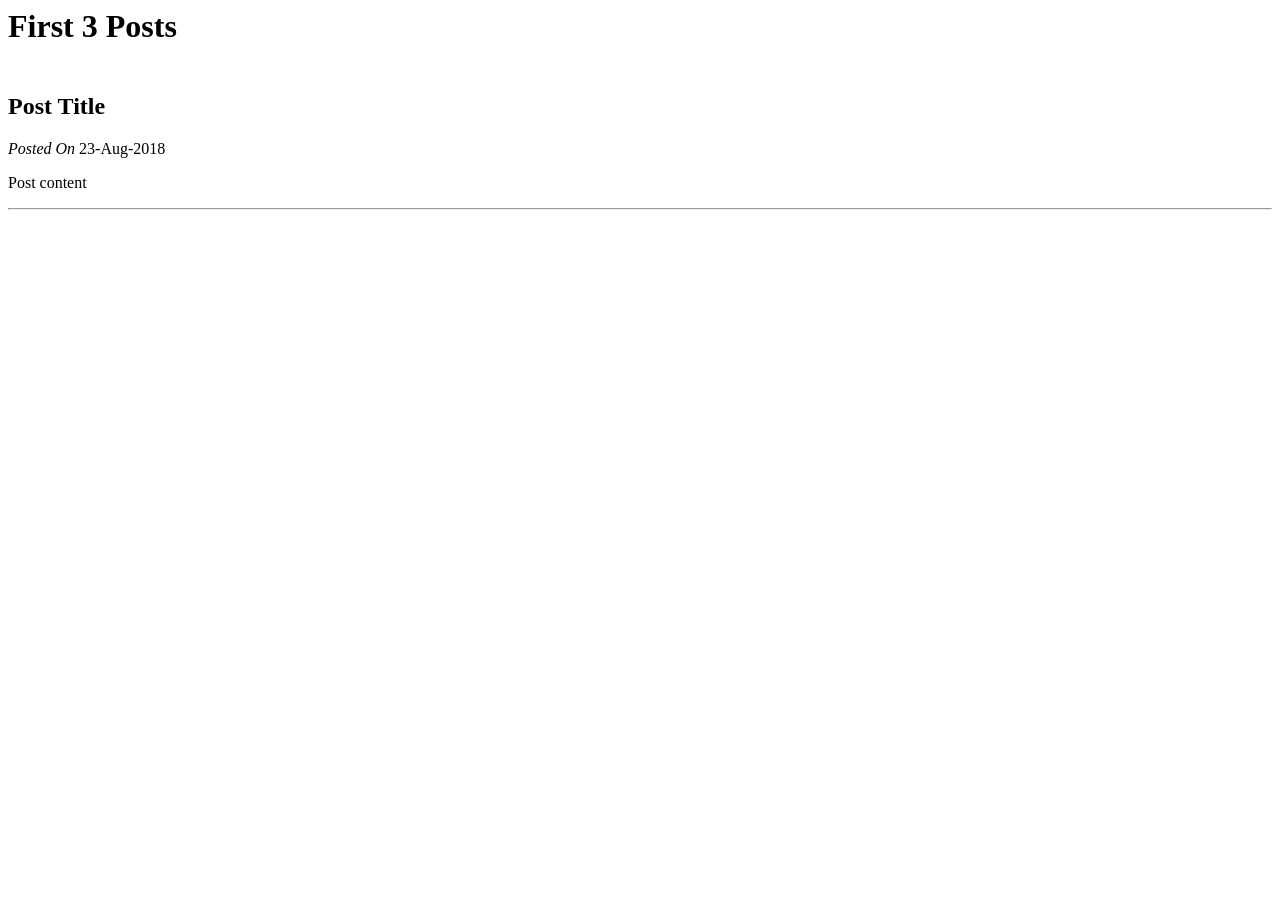
<file: target/classes/templates/index.html>
<html xmln:th="http://thymeleaf.org">
<head th:replace="layout :: site-head">
    <title>Spring MVC Technical Blog</title>
</head>
<header th:replace="layout :: logged-out"></header>
<h1>First 3 Posts</h1>
<hr size="7" color="WHITE"/>
<main id="posts">
    <article th:each="p : ${posts}">
        <h2 class="title" th:text="${p.title}">Post Title</h2>

        <div class="date">
            <i>Posted On</i>
            <span th:text="${#dates.format(p.date,'dd-MMM-yyyy')}">23-Aug-2018</span>
        </div>
        <p class="content" th:utext="${p.body}">Post content</p>
        <hr/>
    </article>
</main>
</html>
</file>
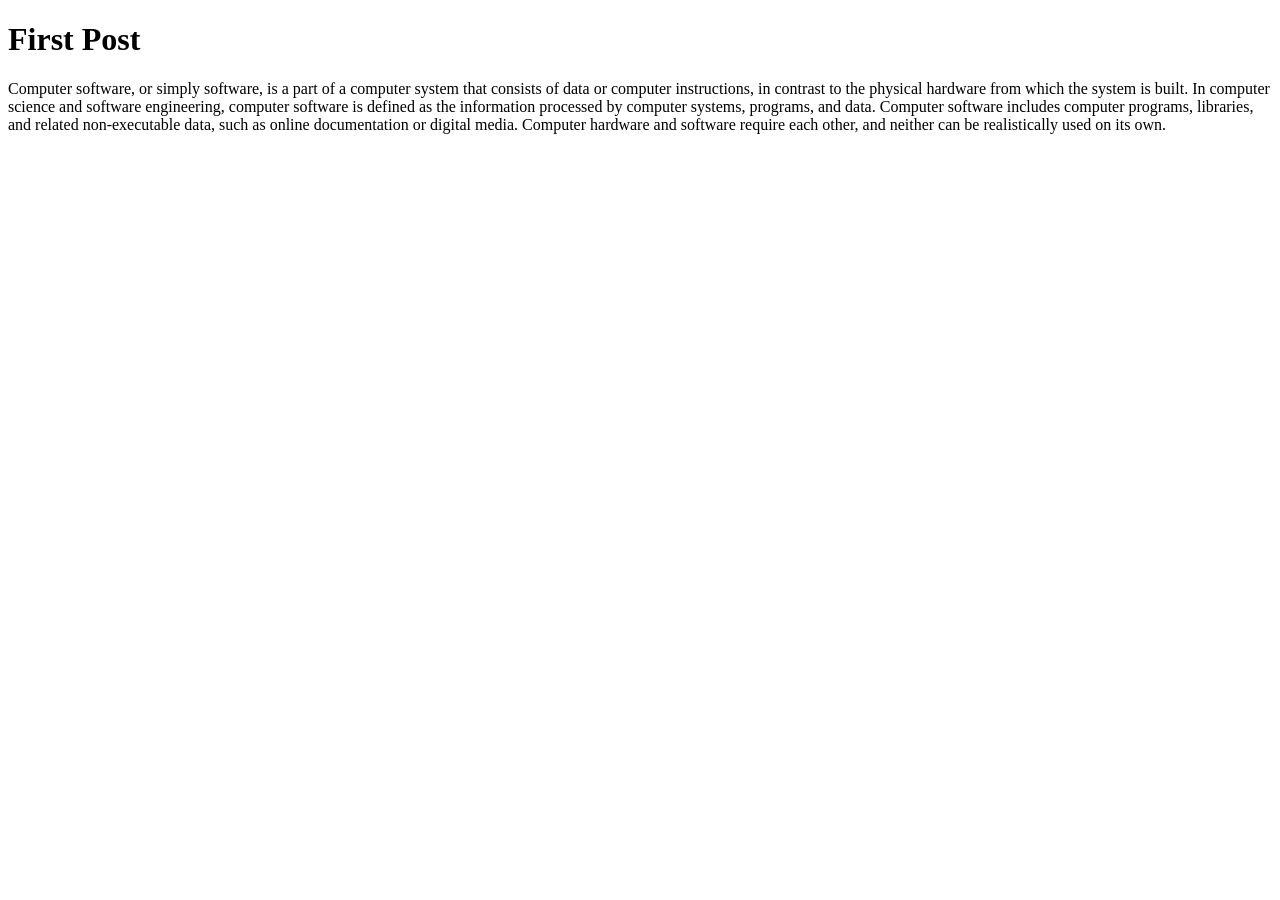
<file: target/classes/templates/firstpost.html>
<!DOCTYPE html>
<html lang="en">
<head>
    <meta charset="UTF-8"/>
    <title>Technical Blog</title>
</head>
<body>
<h1>First Post</h1>
<div>Computer software, or simply software, is a part of a computer system that consists of data or computer
    instructions, in contrast to the physical hardware from which the system is built. In computer science and software
    engineering, computer software is defined as the information processed by computer systems, programs, and data.
    Computer software includes computer programs, libraries, and related non-executable data, such as online
    documentation or digital media. Computer hardware and software require each other, and neither can be realistically
    used on its own.
</div>

</body>
</html>
</file>
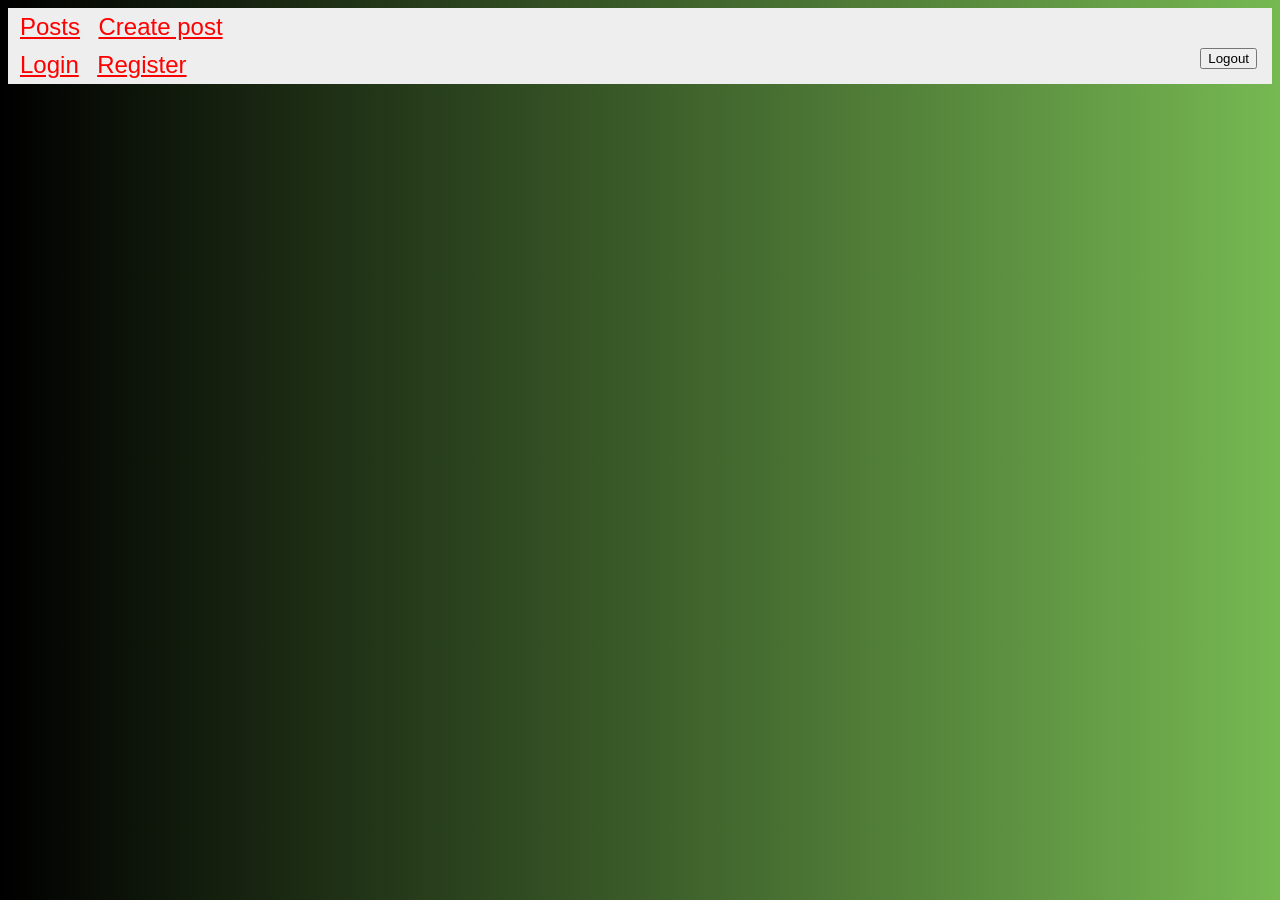
<file: target/classes/templates/layout.html>
<!DOCTYPE html>
<html xmln:th="http://thymeleaf.org">
<head th:fragment="site-head">
    <link rel="stylesheet" href="../public/styles/styles.css"
          th:href="@{/styles/styles.css}"/>
</head>
<body>
<header th:fragment="logged-in" th:remove="tag">
    <header>
        <a href="./posts/posts.html" th:href="@{posts}">Posts</a>
        <a href="./posts/create.html" th:href="@{posts/create}">Create post</a>
    </header>
    <div id="logged-in-info">
        <form method="post" th:action="@{/users/logout}">
            <input type="submit" value="Logout"/>
        </form>
    </div>
</header>
<header th:fragment="logged-out" th:remove="tag">
    <header>
        <a href="./users/login.html" th:href="@{users/login}">Login</a>
        <a href="./users/register.html" th:href="@{users/register}">Register</a>
    </header>
</header>
</body>
</html>
</file>
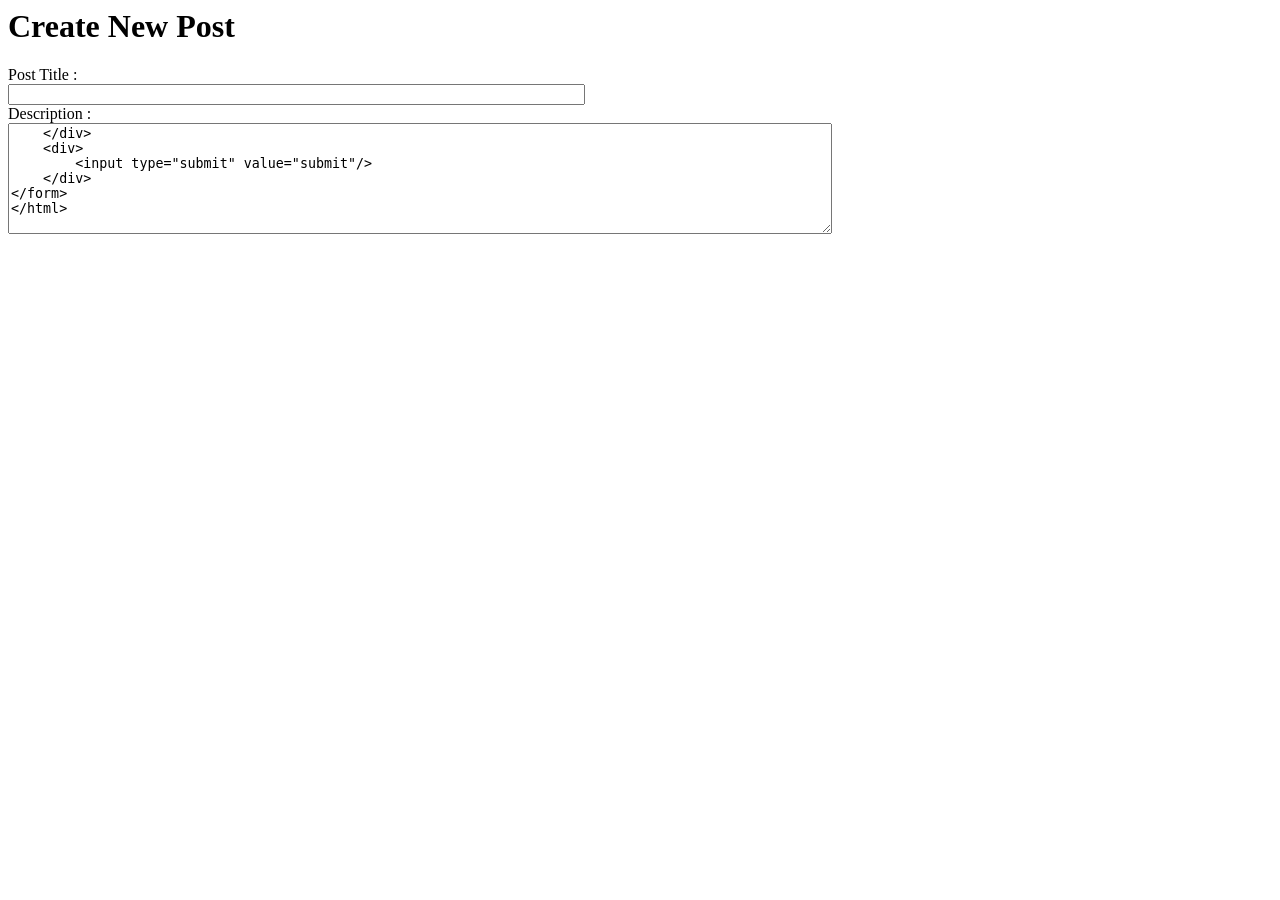
<file: target/classes/templates/posts/create.html>
<html xmln:th="http://thymeleaf.org">
<head th:replace="layout :: site-head">
    <title>Spring MVC Technical Blog</title>
</head>
<header th:replace="layout :: logged-in"></header>
<h1>Create New Post</h1>
<form action="/create">
    <div>Post Title :</div>
    <div>
        <input type="text" name="title" size="70"/>
    </div>
    <div>Description :</div>
    <div>
        <textarea rows="7" cols="100" name="body"/>
    </div>
    <div>
        <input type="submit" value="submit"/>
    </div>
</form>
</html>
</file>
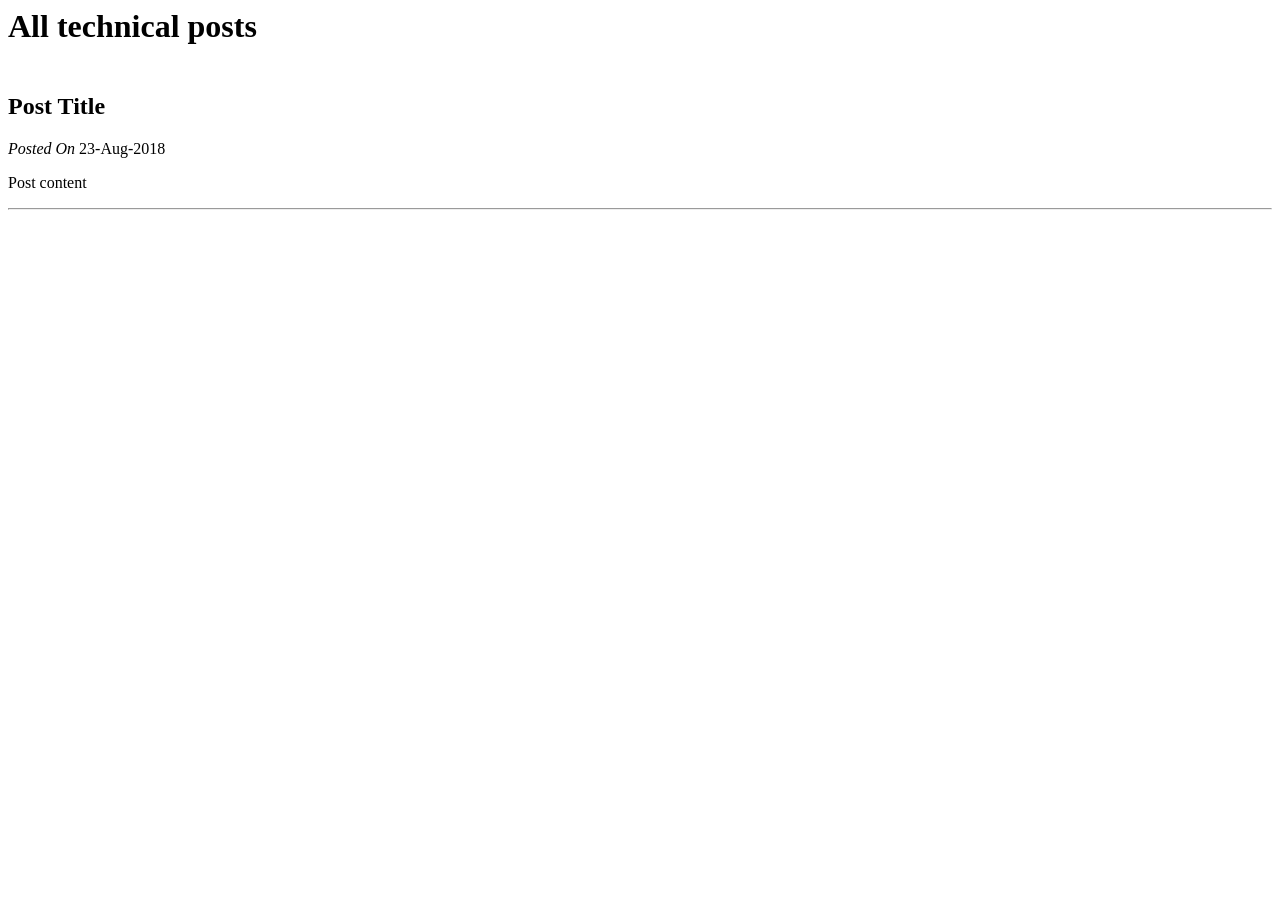
<file: target/classes/templates/posts/posts.html>
<html xmln:th="http://thymeleaf.org">
<head th:replace="layout :: site-head">
    <title>Spring MVC Technical Blog</title>
</head>
<header th:replace="layout :: logged-in"></header>
<h1>All technical posts</h1>
<hr size="7" color="WHITE"/>
<main id="posts">
    <article th:each="p : ${posts}">
        <h2 class="title" th:text="${p.title}">Post Title</h2>

        <div class="date">
            <i>Posted On</i>
            <span th:text="${#dates.format(p.date,'dd-MMM-yyyy')}">23-Aug-2018</span>
        </div>
        <p class="content" th:utext="${p.body}">Post content</p>
        <hr/>
    </article>
</main>
</html>
</file>
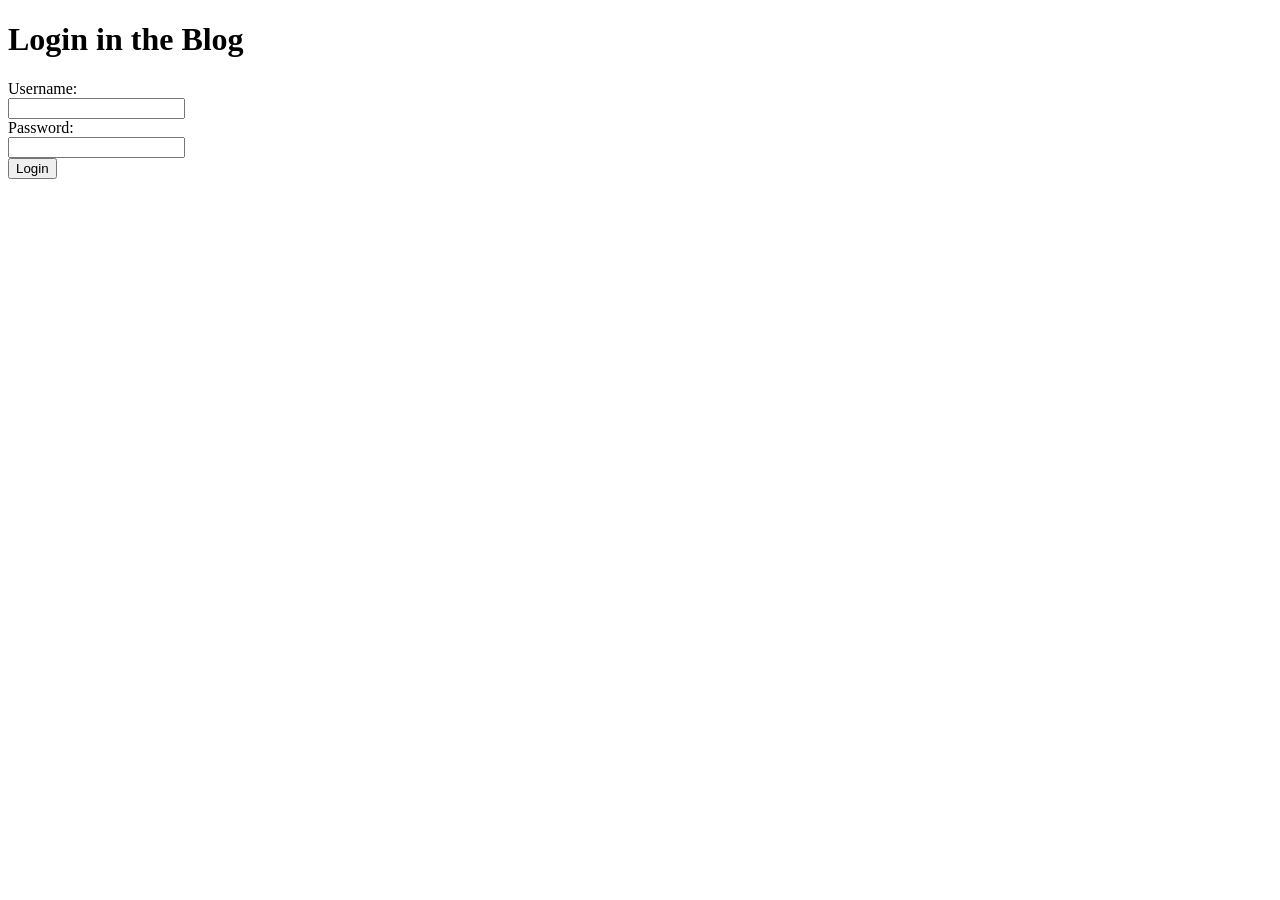
<file: target/classes/templates/users/login.html>
<!DOCTYPE html>
<html xmlns:th="http://www.thymeleaf.org">

<head th:replace="layout :: site-head">
    <title>Login</title>
</head>

<header th:replace="layout :: logged-out"></header>
<h1>Login in the Blog</h1>

<form method="post" th:object="${registerNewUser}">
    <div><label for="username">Username:</label></div>
    <input id="username" type="text" name="username"/>

    <div><label for="password">Password:</label></div>
    <input id="password" type="password" name="passwordHash"/>

    <div><input type="submit" value="Login"/></div>
</form>
</html>
</file>
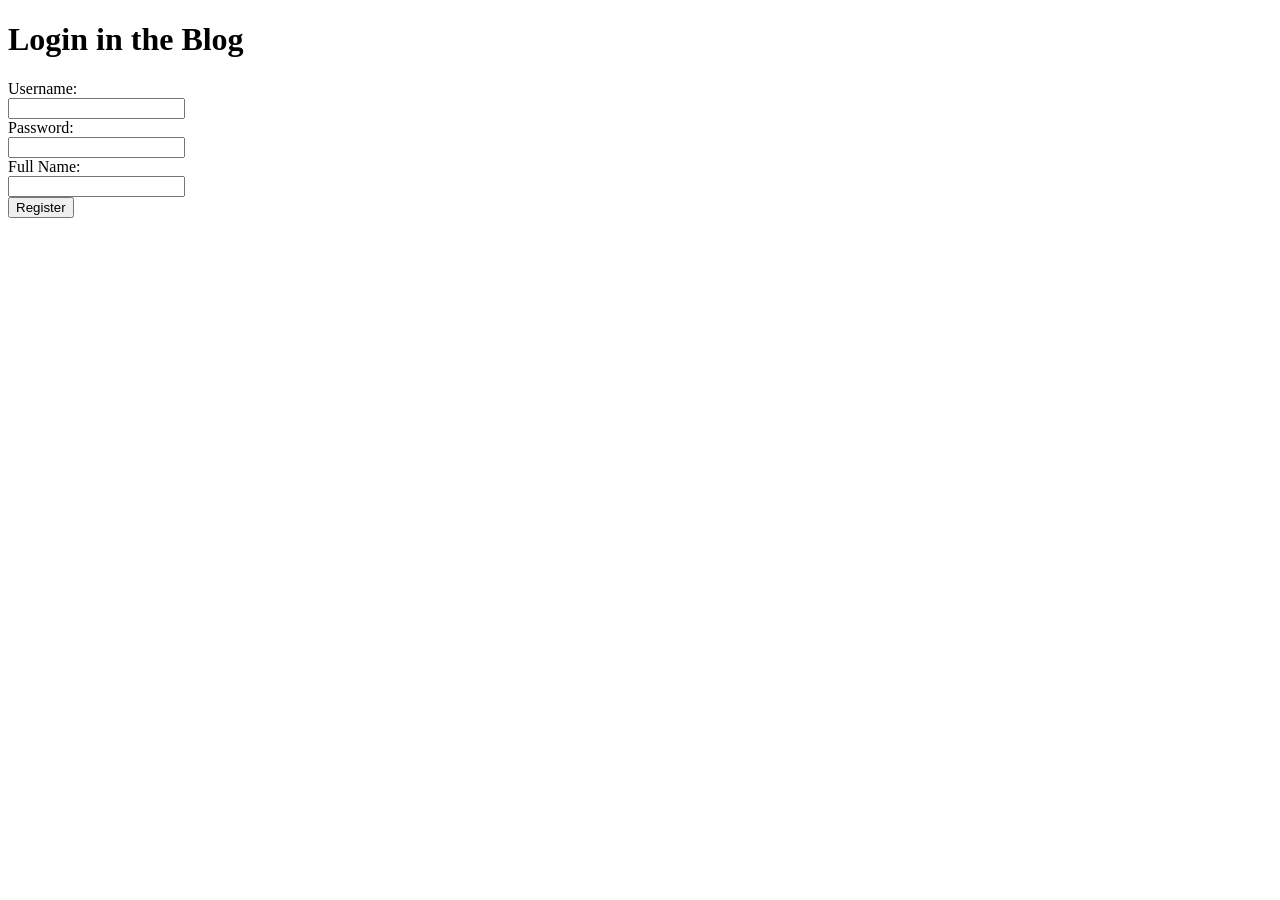
<file: target/classes/templates/users/register.html>
<!DOCTYPE html>
<html xmlns:th="http://www.thymeleaf.org">

<head th:replace="layout :: site-head">
    <title>Registration</title>
</head>

<body>
<header th:replace="layout :: logged-out"></header>
<h1>Login in the Blog</h1>

<form method="post" th:object="${registerNewUser}">
    <div><label for="username">Username:</label></div>
    <input id="username" type="text" name="username"/>

    <div><label for="password">Password:</label></div>
    <input id="password" type="password" name="passwordHash"/>

    <div><label for="fullName">Full Name:</label></div>
    <input id="fullName" type="text" name="fullName"/>

    <div><input type="submit" value="Register"/></div>
</form>
<footer th:replace="layout :: site-footer"/>
</body>
</html>
</file>
